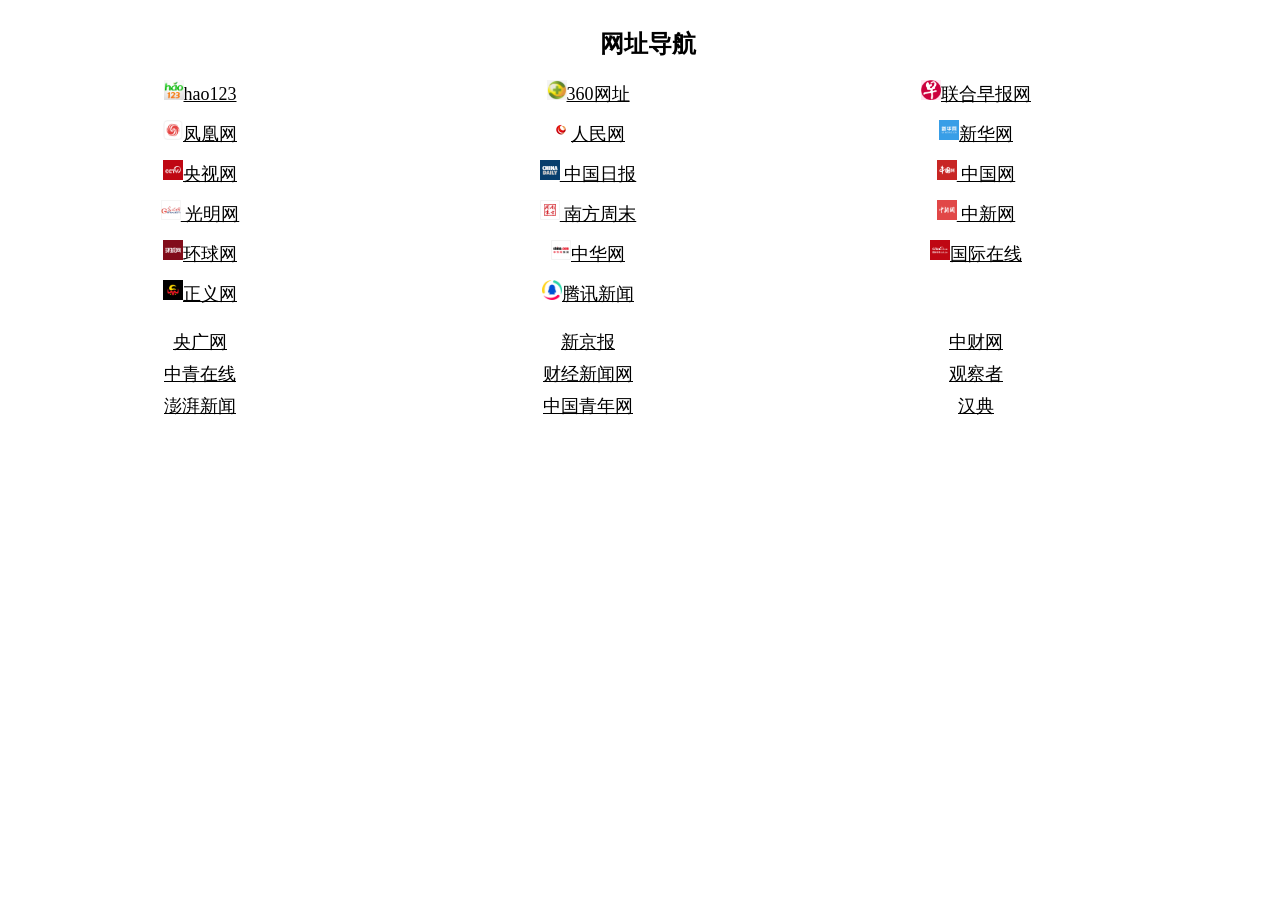
<file: index.html>
<!DOCTYPE html>
<html lang="en">

	<head>
		<meta charset="UTF-8">
		<meta name="viewport" content="width = device-width, initial-scale = 1.0">
		<link rel="shortcut icon" href="./img/Navigation.png" type="image/x-icon">
		<title>网址导航</title>
		<link href="./css/index.css" rel="stylesheet">
	</head>

	<body>
		<main>
			<section>
				<h1>网址导航</h1>
				<div>
						<a href="https://m.hao123.com/" target="_blank" class="item-link"><img src="./img/Hao123.png"
																																									 class="item-icon">hao123</a>
						<a href="https://h5.mse.360.cn/" target="_blank" class="item-link"><img src="./img/360.png"
																																										class="item-icon">360网址</a>
						<a href="https://www.zaobao.com/" target="_blank" class="item-link"><img src="./img/联合早报.png"
																																										 class="item-icon">联合早报网</a>
						<a href="https://i.ifeng.com/" target="_blank" class="item-link"><img src="./img/ifeng.png"
																																									class="item-icon">凤凰网</a>
						<a href="http://app.people.cn/" target="_blank" class="item-link"><img src="./img/人民网.png"
																																									 class="item-icon">人民网 </a>
						<a href="http://m.xinhuanet.com/" target="_blank" class="item-link"><img src="./img/t0141048afc2bd8a13c.png"
																																										 class="item-icon">新华网 </a>
						<a href="https://m.cctv.com/index.shtml" target="_blank" class="item-link"><img
																																		 src="./img/t013d0419e8b052dccb.png" class="item-icon">央视网 </a>
						<a href="http://cnews.chinadaily.com.cn/" target="_blank" class="item-link"><img
																																			src="./img/t0119eb6e4d76c374f2.png" class="item-icon"> 中国日报</a>
						<a href="http://m.china.com.cn//index.shtml" target="_blank" class="item-link"><img
																																				 src="./img/t01f6a8f131cc0b42b6.png" class="item-icon"> 中国网
						</a>
						<a href="http://m.gmw.cn/" target="_blank" class="item-link"><img src="./img/t012a65c5413d060d9b.png"
																																							class="item-icon"> 光明网
						</a>
						<a href="http://www.infzm.com/wap/#/" target="_blank" class="item-link"><img
																																	src="./img/t015d16bcec4c802bb8.png" class="item-icon"> 南方周末 </a>
						<a href="https://m.chinanews.com/" target="_blank" class="item-link"><img src="./img/t010d29a9fe219b8ed9.png"
																																											class="item-icon">
							中新网 </a>
						<a href="https://www.huanqiu.com/" target="_blank" class="item-link"><img src="./img/t019d8be450f08949bb.png"
																																											class="item-icon">环球网 </a>
						<a href="https://3g.china.com/html/news.html" target="_blank" class="item-link"><img
																																					src="./img/t01ba0b7f2d171bddd0.png" class="item-icon">中华网
						</a>
						<a href="http://www.cri.cn/i" target="_blank" class="item-link"><img src="./img/t018b55bfda26b86494.png"
																																								 class="item-icon">国际在线
						</a>
						<a href="http://news.jcrb.com/" target="_blank" class="item-link"><img src="./img/t01e2bfd5feabdeac81.png"
																																									 class="item-icon">正义网
						</a>
						<a href="https://xw.qq.com/" target="_blank" class="item-link"><img src="./img/QQ.ico" class="item-icon">腾讯新闻
						</a>
				</div>
			</section>
			<div class="div-divider"></div>
			<section>
				<div class="div-text-link">
					<a href="http://news.cnr.cn/cnrywsjd/" target="_blank">央广网</a>
					<a href="http://bjnews.com.cn/" target="_blank">新京报</a>
					<a href="http://wap.cfi.cn/" target="_blank">中财网</a>
				</div>
				<div class="div-text-link">
					<a href="http://m.cyol.com/" target="_blank">中青在线</a>
					<a href="http://m.chnews.net/" target="_blank">财经新闻网</a>
					<a href="https://m.guancha.cn/" target="_blank">观察者 </a>
				</div>
				<div class="div-text-link">
					<a href="https://m.thepaper.cn/" target="_blank">澎湃新闻 </a>
					<a href="https://m.huxiu.com/" target="_blank">中国青年网 </a>
					<a href="https://www.zdic.net/" target="_blank">汉典 </a>
				</div>
			</section>
		</main>
	</body>

</html>
</file>
<file: css/index.css>
* {
  box-sizing: border-box;
}

body {
  position: absolute;
  width: 100%;
  height: 100%;
}

main {
  margin: 0 0 auto auto;
}

section {
  left: auto;
  right: auto;
}

h1 {
  text-align: center;
}

a {
  color: black;
  font-size: 18px;
}

a,img {vertical-align:center;}
.div-divider {
  width: 100vw;
  height: 10px;
}
.div-text-link {
  height: 2em;
}
.div-text-link a {
  display: inline-block;
  width: 30vw;
  text-align: center;
}

.div-link-icons {
  align-items: center;
}

.item-link {
  width: 30vw;
  height: 40px;
  display: inline-block;
  text-align: center;
}

.item-icon {
  display: inline-block;
  position: relative;
  width: 20px;
  height: 20px;
  top: auto;
  bottom: auto;
}

.a:visited {
  color: black;
}
</file>
